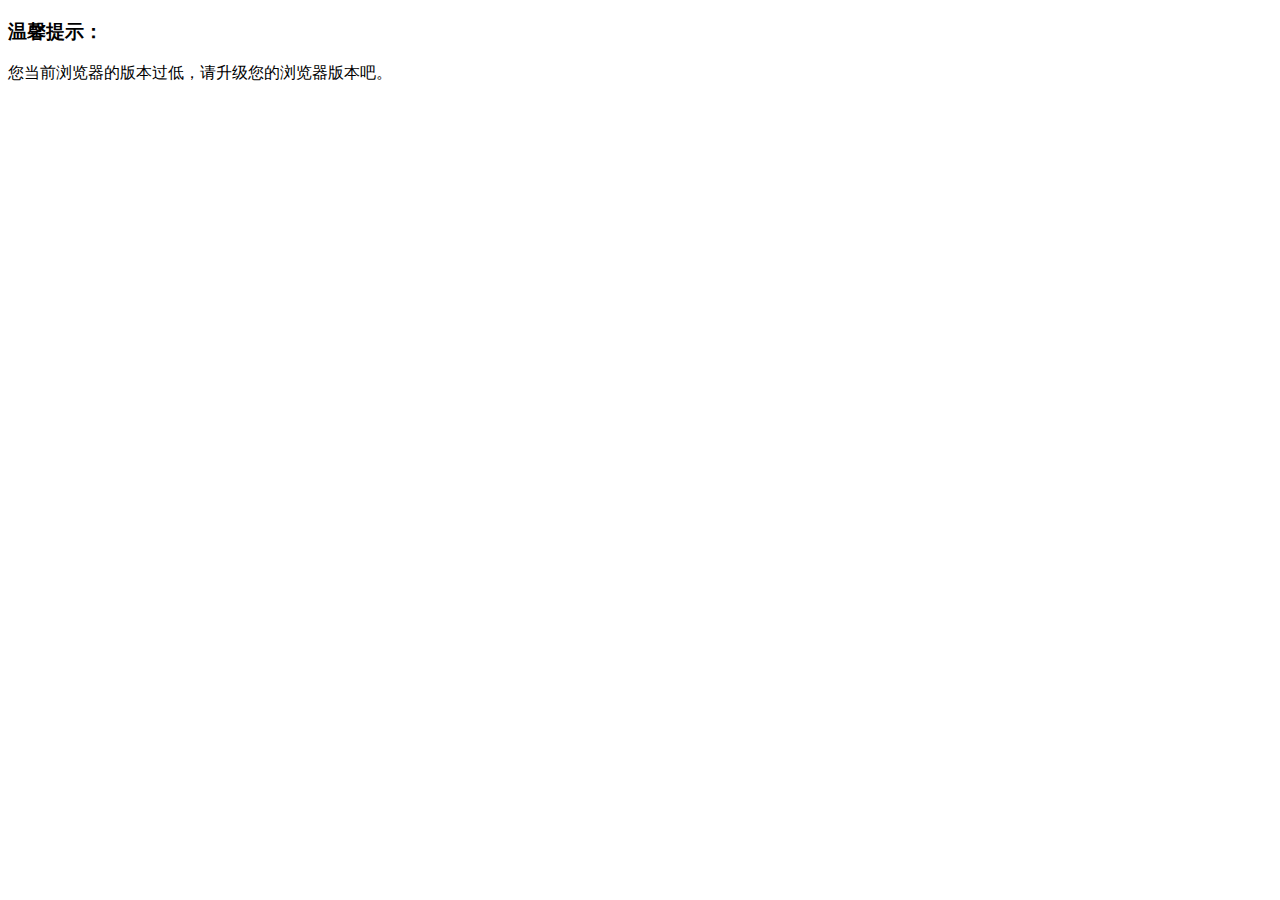
<file: promptError.html>
<!DOCTYPE html>
<html lang="en">
<head>
    <meta charset="UTF-8">
    <meta name="viewport" content="width=device-width, initial-scale=1.0">
    <meta http-equiv="X-UA-Compatible" content="ie=edge">
    <title>宏牛策略</title>
    <link rel="shortcut icon" href="./favicon.ico" type="image/x-icon">
</head>
<body>
    <div class="prompt" style="width:100%;margin: 0 auto;">
        <h3>温馨提示：</h3>
        <div>您当前浏览器的版本过低，请升级您的浏览器版本吧。</div>
    </div>
</body>
</html>
</file>
